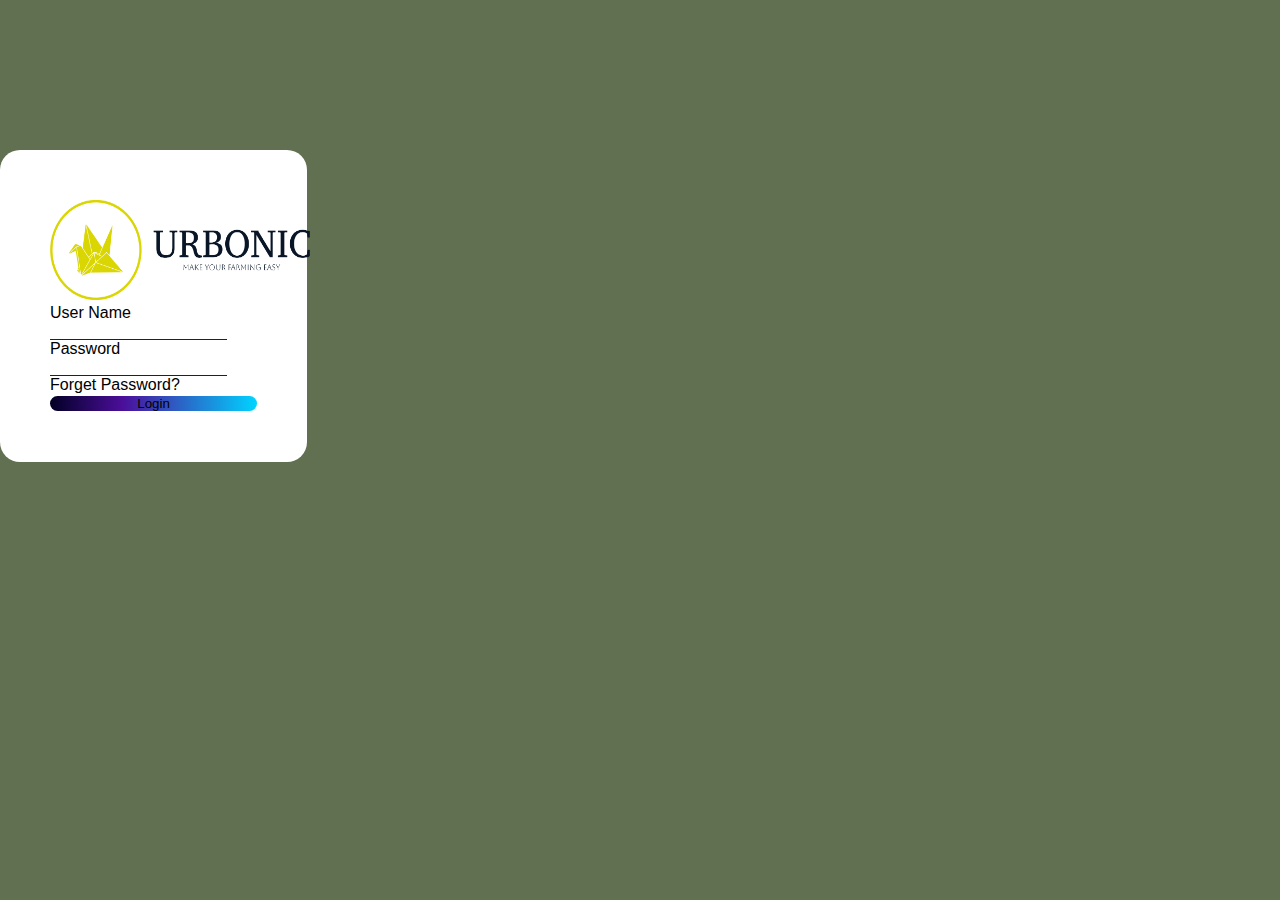
<file: templates/user.html>
<!doctype html>
<html lang="en">

<head>
  <!-- Required meta tags -->
  <meta charset="utf-8">
  <meta name="viewport" content="width=device-width, initial-scale=1">

  <!-- Bootstrap CSS -->
  <link href="https://cdn.jsdelivr.net/npm/bootstrap@5.0.2/dist/css/bootstrap.min.css" rel="stylesheet"
    integrity="sha384-EVSTQN3/azprG1Anm3QDgpJLIm9Nao0Yz1ztcQTwFspd3yD65VohhpuuCOmLASjC" crossorigin="anonymous">
  <link rel="stylesheet" href="user.css">
  <title>Urbonic</title>
</head>

<body>
  <div class="container-fluid">
    <form class="mx-auto">
      <img src="URBONIC transparent.png" height="100" width="260" alt="#">
      <div class="mb-3 mt-5">
        <label for="exampleInputEmail1" class="form-label">User Name</label>
        <input type="email" class="form-control" id="exampleInputEmail1" aria-describedby="emailHelp">

      </div>
      <div class="mb-3">
        <label for="exampleInputPassword1" class="form-label">Password</label>
        <input type="password" class="form-control" id="exampleInputPassword1">
        <div id="emailHelp" class="form-text mt-3">Forget Password?</div>
      </div>

      <button type="submit" class="btn btn-primary mt-4">Login</button>
    </form>
  </div>

  <!-- Option 1: Bootstrap Bundle with Popper -->
  <script src="https://cdn.jsdelivr.net/npm/bootstrap@5.0.2/dist/js/bootstrap.bundle.min.js"
    integrity="sha384-MrcW6ZMFYlzcLA8Nl+NtUVF0sA7MsXsP1UyJoMp4YLEuNSfAP+JcXn/tWtIaxVXM"
    crossorigin="anonymous"></script>


</body>

</html>
</file>
<file: templates/user.css>
@import url();

*{
    padding: 0;
    margin: 0;
    box-sizing: border-box;
}

body{
    background-color:#617050;
    font-family: 'Poppins', sans-serif;
}

form{
    width: 24%;
    background-color: white;
    padding: 50px;
    border-radius: 20px;
    margin-top: 150px;
}
.btn-primary{
    width: 100%;
    border: none;
    border-radius: 50px;
    background: linear-gradient(90deg, rgba(2,0,36,1) 0%, rgba(75,14,154,1) 35%, rgba(0,212,255,1) 100%);
    
}
.form-control{
    color: rgba(0,0,0,.87);
    border-bottom-color: rgba(0,0,0,.42);
    box-shadow: none !important;
    border: none;
    border-bottom: 1px solid;
    border-radius: 4px 4px 0 0;
}
h4{ 
    background-image:url(blob:https://app.logo.com/744f8547-3aa2-4293-b423-2d9512bec198) ;
    font-size: 2rem;
    font-weight: 700;
    color: rgb(129, 175, 61);
}
.form-label{
    font-family: 800 !important;
}
@media only screen and (max-width:600px){
    form{
        width: 100% !important;
    }
}
</file>
